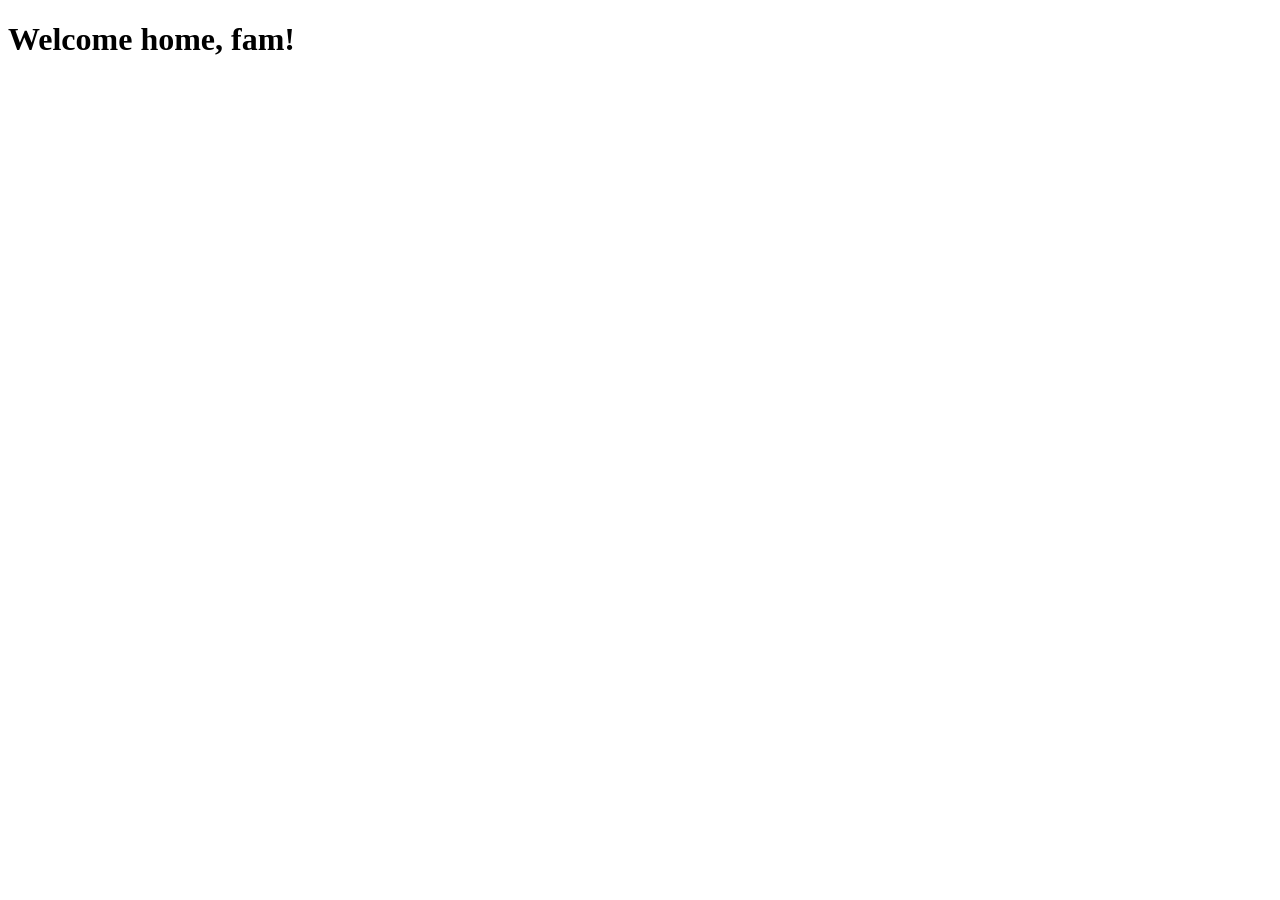
<file: src/main/resources/templates/home.html>
<!DOCTYPE html>
<html lang="en" xmlns:th="http://www.thymeleaf.org">
    <head>
        <meta charset="UTF-8">
        <title>Home</title>
    </head>
    <body>
        <h1>Welcome home, fam!</h1>
    </body>
</html>
</file>
